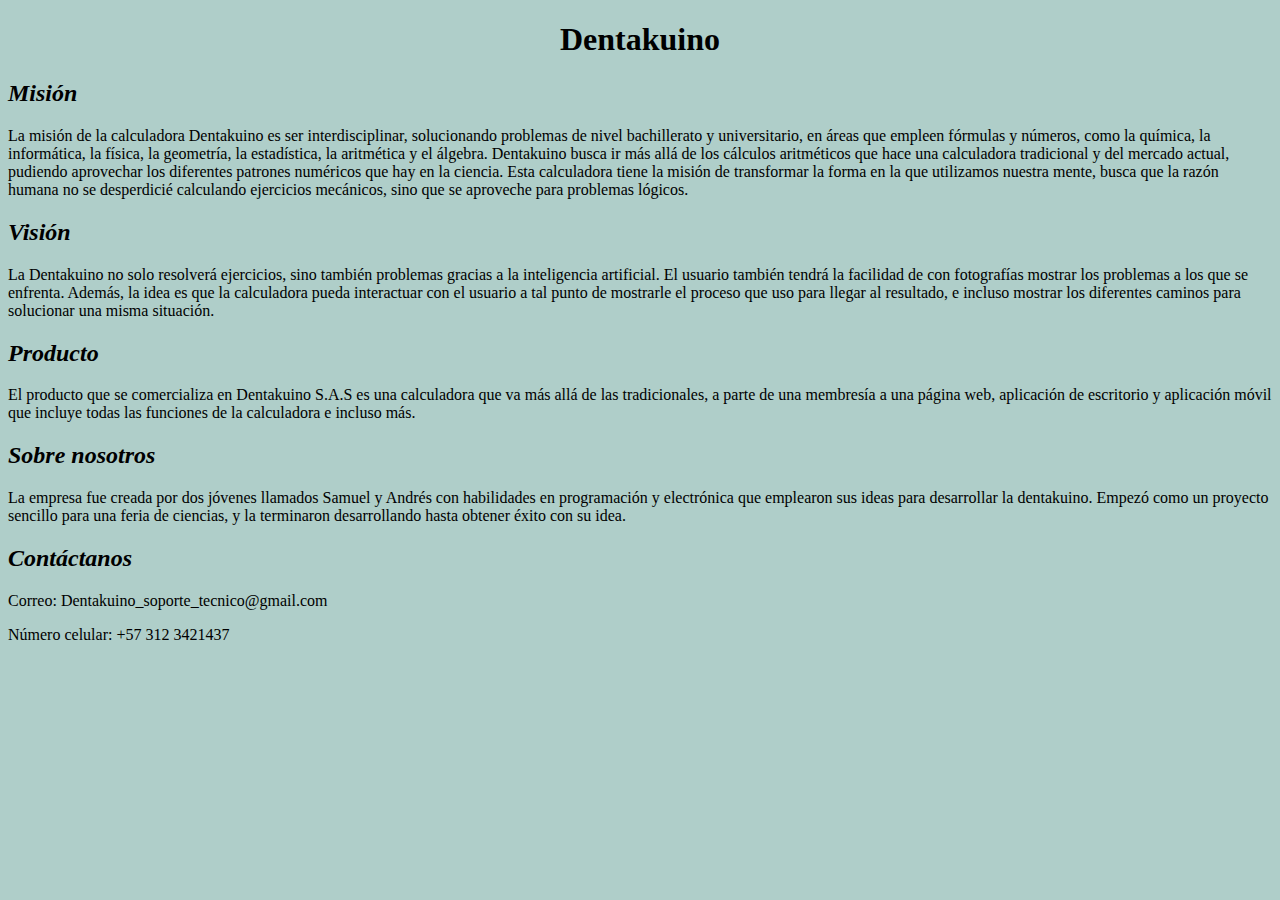
<file: Dentakuino/info.html>
<!DOCTYPE html>
<html lang="en">
<head>
    <meta charset="UTF-8">
    <meta http-equiv="X-UA-Compatible" content="IE=edge">
    <meta name="viewport" content="width=device-width, initial-scale=1.0">
    <title>Worldcar_information</title>
</head>
<body style="background-color:rgb(175, 206, 201);">
    <h1 style="text-align: center;">
   <b>
    Dentakuino
   </b> 
    </h1>
    <h2>
<i>Misión</i>
    </h2>
    <p>La misión de la calculadora Dentakuino es ser interdisciplinar, solucionando problemas
        de nivel bachillerato y universitario, en áreas que empleen fórmulas y números, como la
        química, la informática, la física, la geometría, la estadística, la aritmética y el álgebra.
        Dentakuino busca ir más allá de los cálculos aritméticos que hace una calculadora tradicional y
        del mercado actual, pudiendo aprovechar los diferentes patrones numéricos que hay en la
        ciencia. Esta calculadora tiene la misión de transformar la forma en la que utilizamos nuestra
        mente, busca que la razón humana no se desperdicié calculando ejercicios mecánicos, sino
        que se aproveche para problemas lógicos.</p>
    <h2>
    <i>Visión</i>
    </h2>
    <p>La Dentakuino no solo resolverá ejercicios, sino también problemas gracias a la
        inteligencia artificial. El usuario también tendrá la facilidad de con fotografías mostrar los
        problemas a los que se enfrenta. Además, la idea es que la calculadora pueda interactuar con
        el usuario a tal punto de mostrarle el proceso que uso para llegar al resultado, e incluso mostrar
        los diferentes caminos para solucionar una misma situación.</p>
    <h2>
 <i>Producto</i>
</h2>
 <p>El producto que se comercializa en Dentakuino S.A.S es una calculadora que va más
    allá de las tradicionales, a parte de una membresía a una página web, aplicación de escritorio y
    aplicación móvil que incluye todas las funciones de la calculadora e incluso más.</p>

    <h2>
        <i>Sobre nosotros</i>
        </h2>
       <p>La empresa fue creada por dos jóvenes llamados Samuel y Andrés con habilidades en
        programación y electrónica que emplearon sus ideas para desarrollar la dentakuino. Empezó
        como un proyecto sencillo para una feria de ciencias, y la terminaron desarrollando hasta
        obtener éxito con su idea.</p>
 <h2>
 <i>Contáctanos</i>
 </h2>
<p>Correo: Dentakuino_soporte_tecnico@gmail.com</p>
<p>Número celular: +57 312 3421437</p>
</body>
</html>
</file>
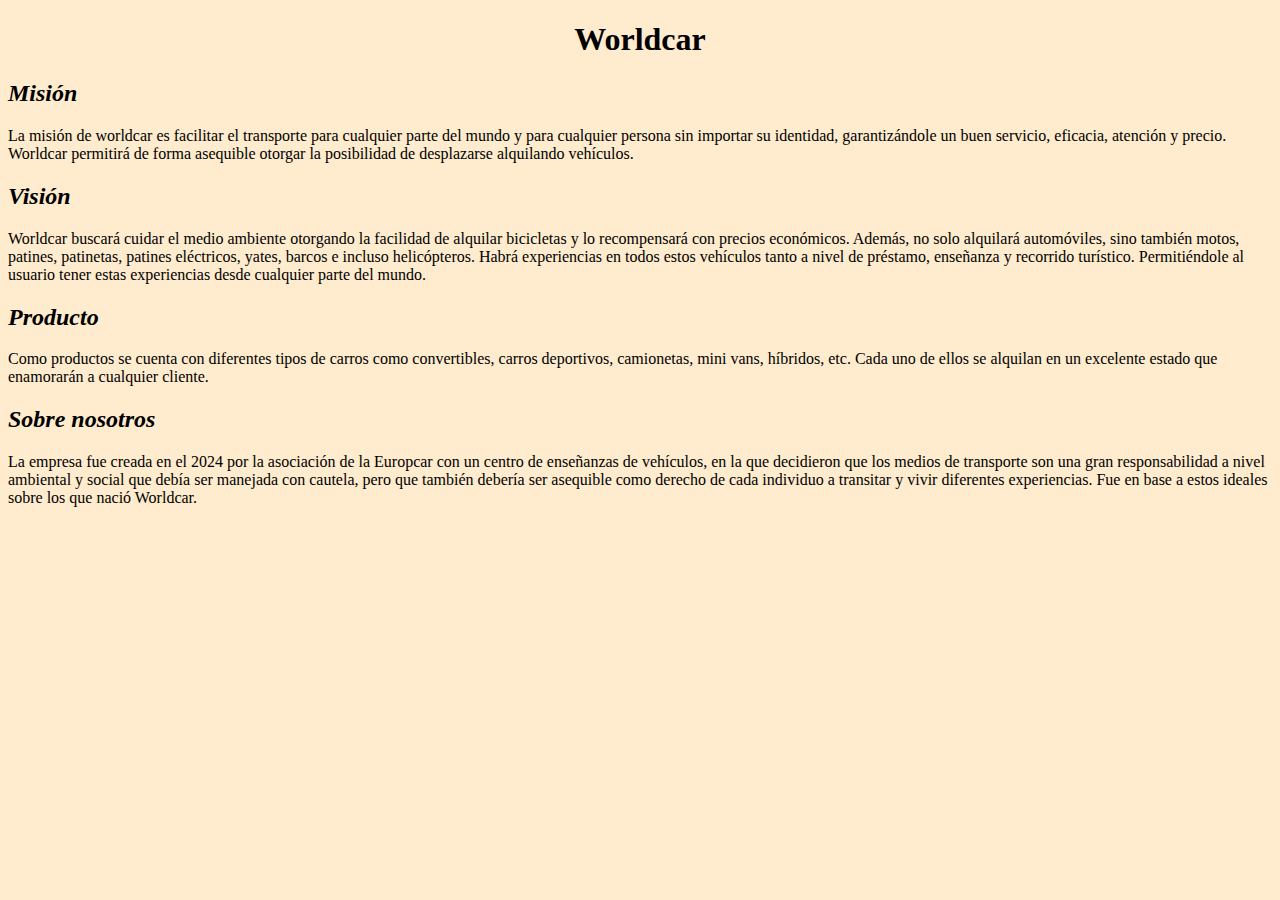
<file: Worldcar/Info.html>
<!DOCTYPE html>
<html lang="en">
<head>
    <meta charset="UTF-8">
    <meta http-equiv="X-UA-Compatible" content="IE=edge">
    <meta name="viewport" content="width=device-width, initial-scale=1.0">
    <title>Worldcar_information</title>
    <link rel="icon" href="logo.png">
</head>
<body style="background-color:blanchedalmond;">
    <h1 style="text-align: center;">
   <b>
    Worldcar
   </b> 
    </h1>
    <h2>
<i>Misión</i>
    </h2>
    <p>La misión de worldcar es facilitar el transporte para cualquier parte del mundo y para
        cualquier persona sin importar su identidad, garantizándole un buen servicio, eficacia, atención
        y precio. Worldcar permitirá de forma asequible otorgar la posibilidad de desplazarse alquilando
        vehículos.</p>
    <h2>
    <i>Visión</i>
    </h2>
    <p>Worldcar buscará cuidar el medio ambiente otorgando la facilidad de alquilar bicicletas y
        lo recompensará con precios económicos. Además, no solo alquilará automóviles, sino también
        motos, patines, patinetas, patines eléctricos, yates, barcos e incluso helicópteros. Habrá
        experiencias en todos estos vehículos tanto a nivel de préstamo, enseñanza y recorrido
        turístico. Permitiéndole al usuario tener estas experiencias desde cualquier parte del mundo.</p>
    <h2>
 <i>Producto</i>
</h2>
 <p>Como productos se cuenta con diferentes tipos de carros como convertibles, carros
    deportivos, camionetas, mini vans, híbridos, etc. Cada uno de ellos se alquilan en un excelente
    estado que enamorarán a cualquier cliente.</p>

    <h2>
        <i>Sobre nosotros</i>
        </h2>
       <p>La empresa fue creada en el 2024 por la asociación de la Europcar con un centro de
        enseñanzas de vehículos, en la que decidieron que los medios de transporte son una gran
        responsabilidad a nivel ambiental y social que debía ser manejada con cautela, pero que
        también debería ser asequible como derecho de cada individuo a transitar y vivir diferentes
        experiencias. Fue en base a estos ideales sobre los que nació Worldcar.</p>
 <h2>


</body>
</html>
</file>
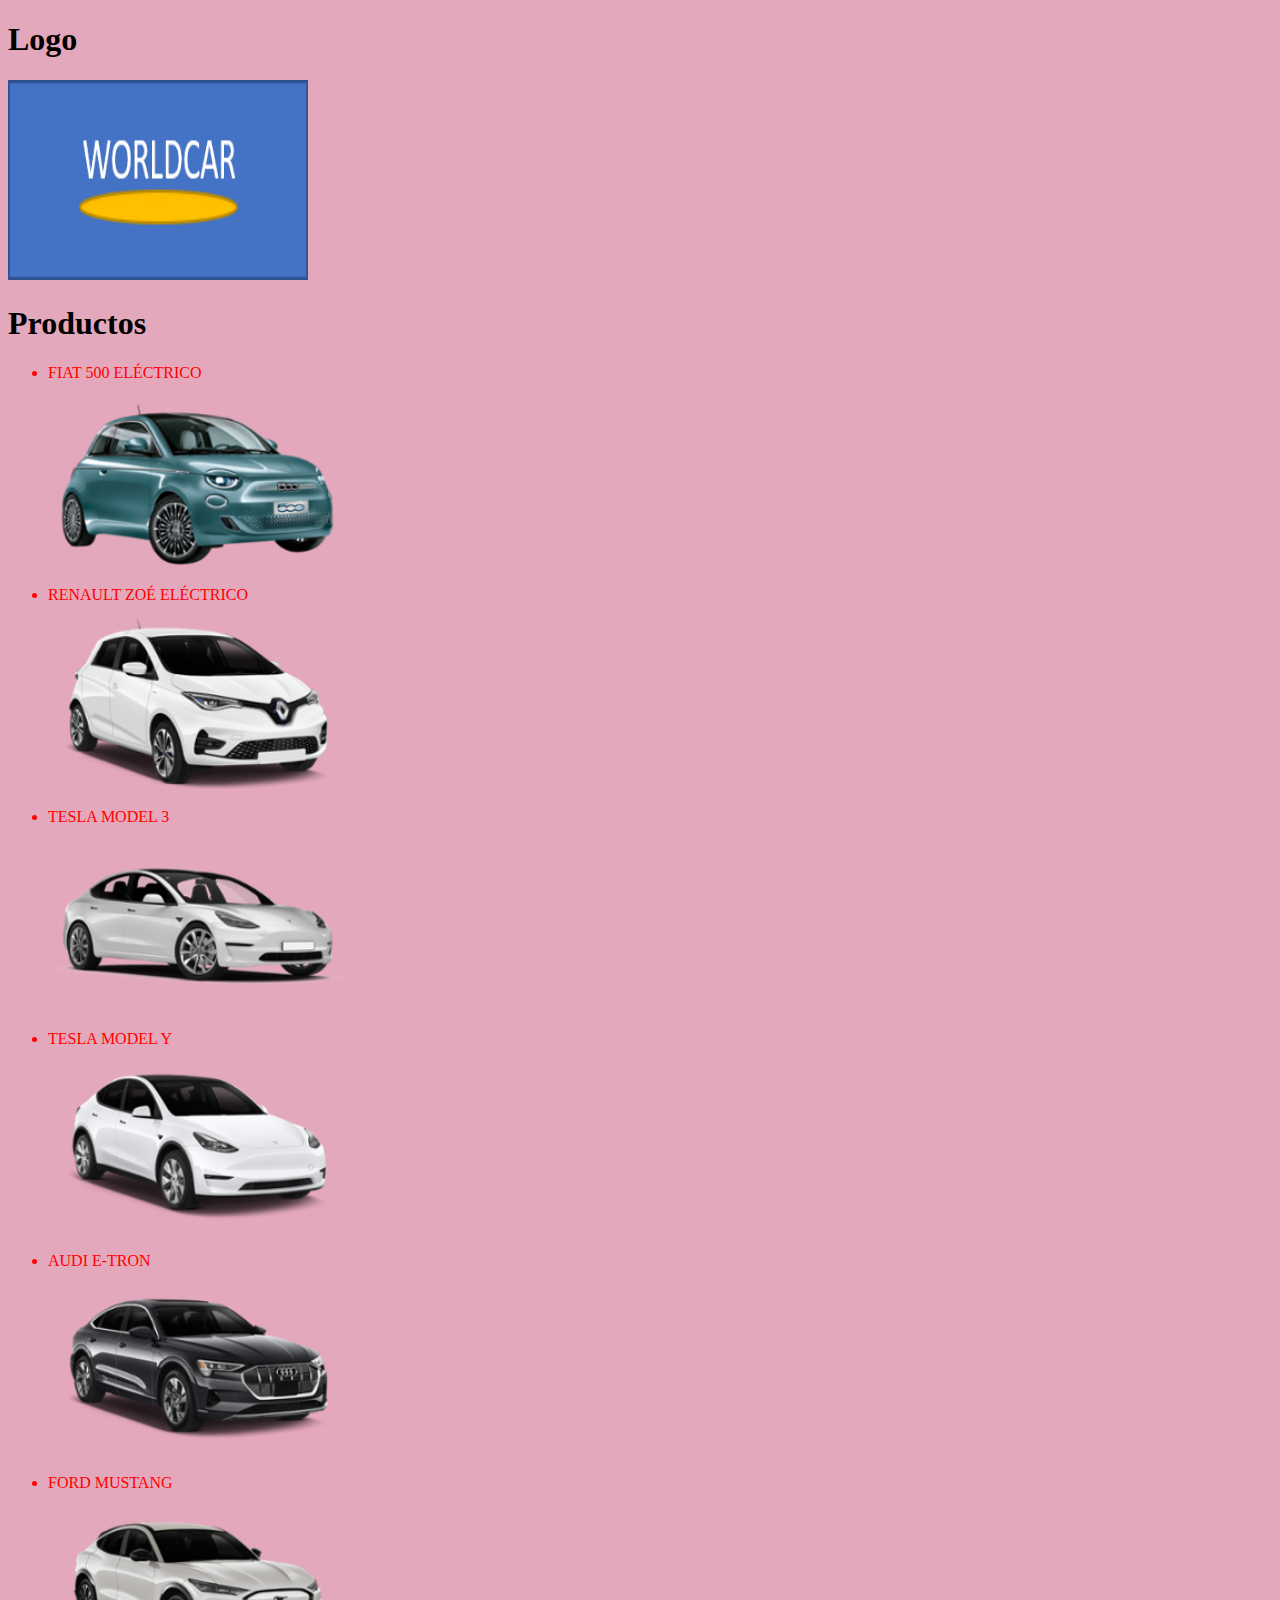
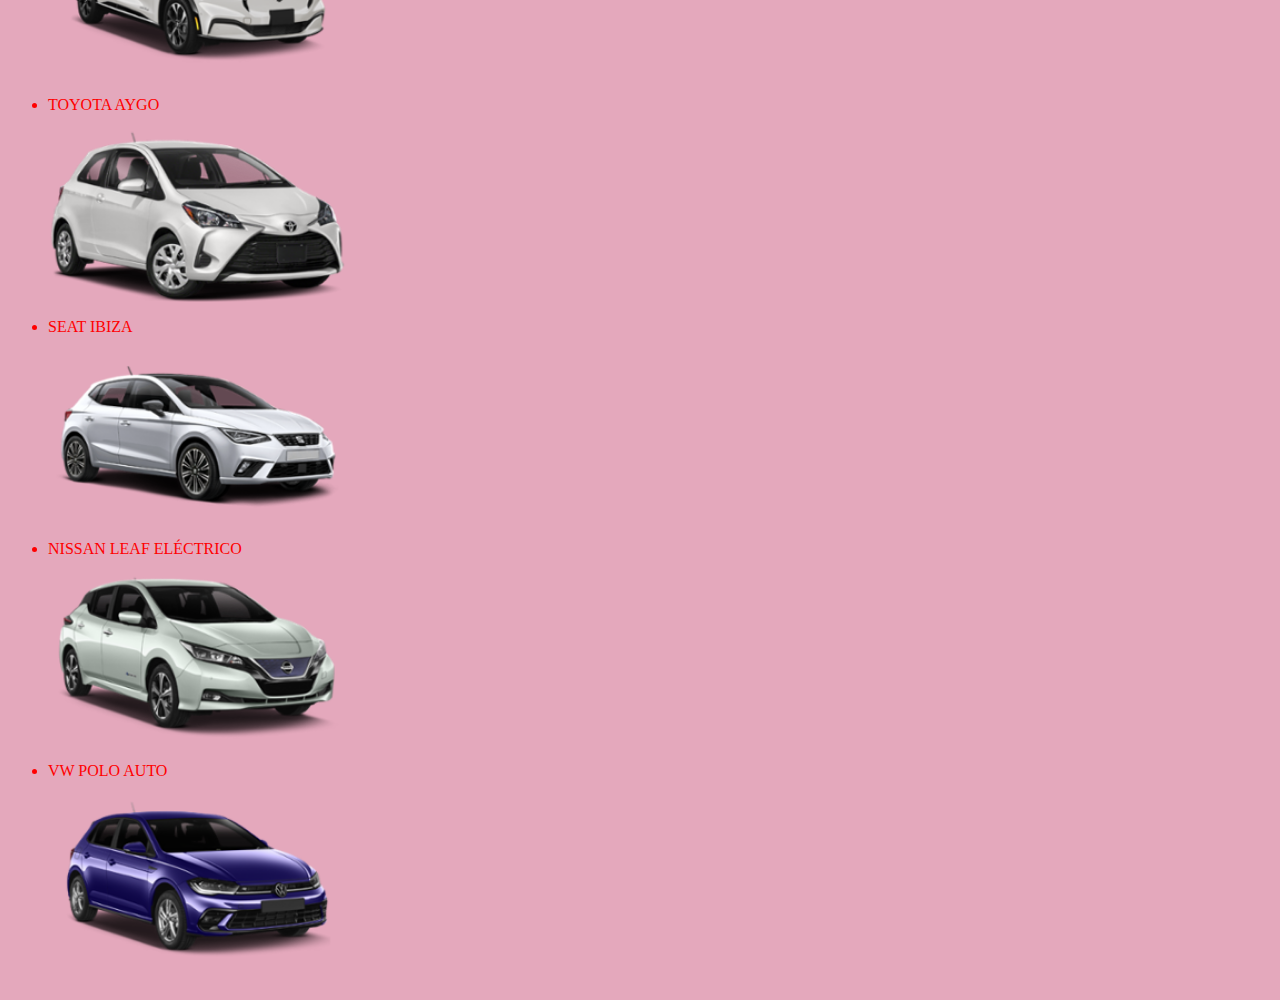
<file: Worldcar/productos.html>
<!DOCTYPE html>
<html lang="en">
<head>
    <meta charset="UTF-8">
    <meta http-equiv="X-UA-Compatible" content="IE=edge">
    <meta name="viewport" content="width=device-width, initial-scale=1.0">
    <link rel="icon" href="logo.png">
    <title>Worldcar_producto</title>
    <link rel="icon" href="logo.png">
</head>
<body style="background-color:rgb(228, 168, 188);">
<h1>
    <b>Logo</b>

</h1>

<img src="logo.png" width="300px" height="200px">
    <h1>
        <b>Productos</b>
        <br>
       
    </h1>

    <ul style="color:red">
        <li>FIAT 500 ELÉCTRICO</li>
        <img src="FIAT 500 ELÉCTRICO.png" width="300px" height="200px">
        <li>RENAULT ZOÉ ELÉCTRICO</li>
        <img src="RENAULT ZOÉ ELÉCTRICO.png" width="300px" height="200px">
        <li>TESLA MODEL 3</li>
        <img src="TESLA MODEL 3.png" width="300px" height="200px">
        <li>TESLA MODEL Y</li>
        <img src="TESLA MODEL Y.png" width="300px" height="200px">
        <li>AUDI E-TRON</li>
        <img src="AUDI E-TRON.png" width="300px" height="200px">
        <li>FORD MUSTANG</li>
        <img src="FORD MUSTANG.png" width="300px" height="200px">
        <li>TOYOTA AYGO</li>
        <img src="TOYOTA AYGO.png" width="300px" height="200px">
        <li>SEAT IBIZA </li>
        <img src="SEAT IBIZA.png" width="300px" height="200px">
        <li>NISSAN LEAF ELÉCTRICO</li>
        <img src="NISSAN LEAF ELÉCTRICO.png" width="300px" height="200px">
        <li>VW POLO AUTO</li>
        <img src="VW POLO AUTO.png" width="300px" height="200px">
        
    </ul>
</body>
</html>
</file>
